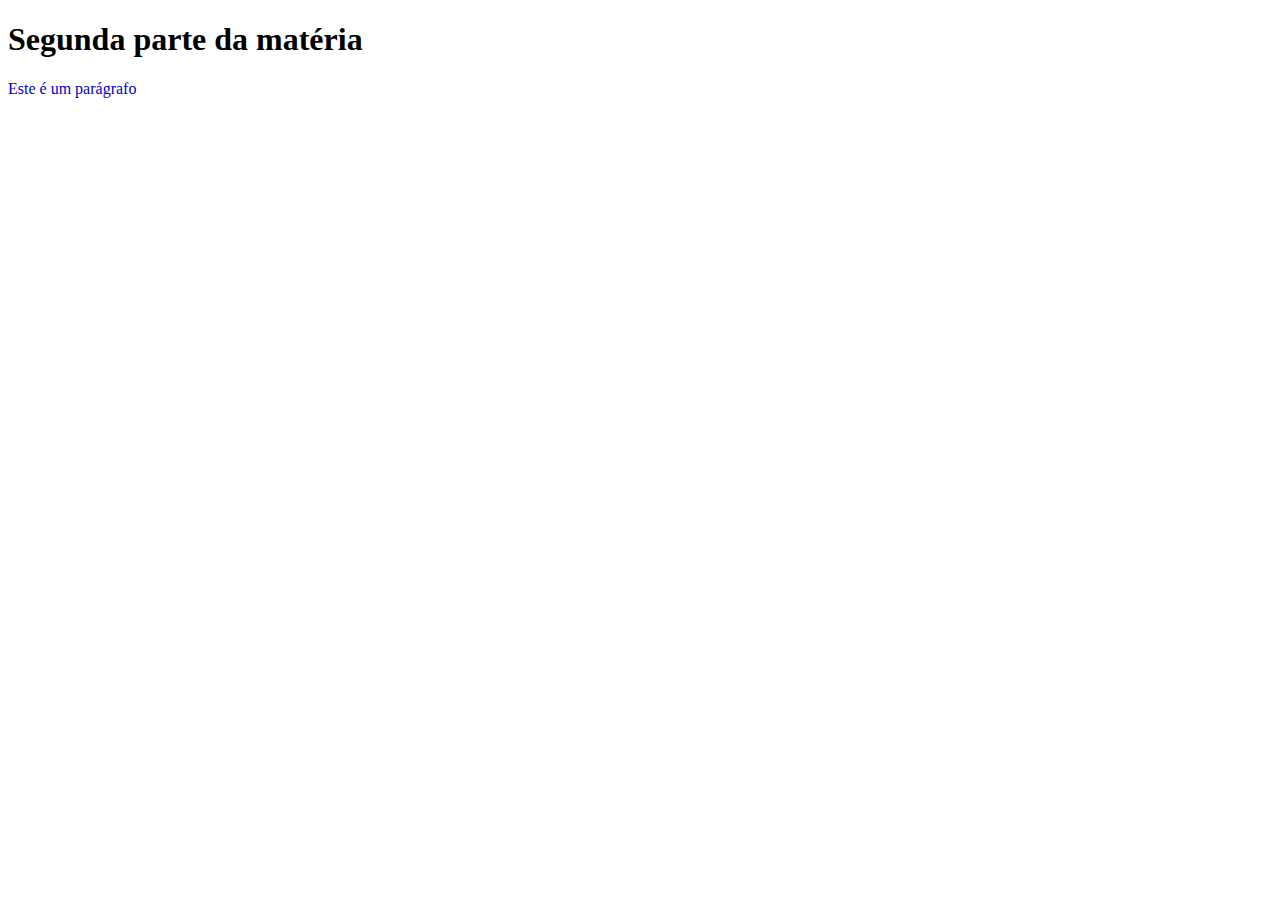
<file: aula5-exercicio.html>
<!DOCTYPE html>
<html lang ="pt-BR">
    <head>
        <meta charset="UTF-8">
        <meta name="viewport" content="width=device-width, initial-scale=1.0">
        <title>Introdução - CSS</title>
    </head>
    <body>
        <h1>Segunda parte da matéria</h1>
        <p style="color: mediumblue;">Este é um parágrafo</p>
    </body>
</html>
</file>
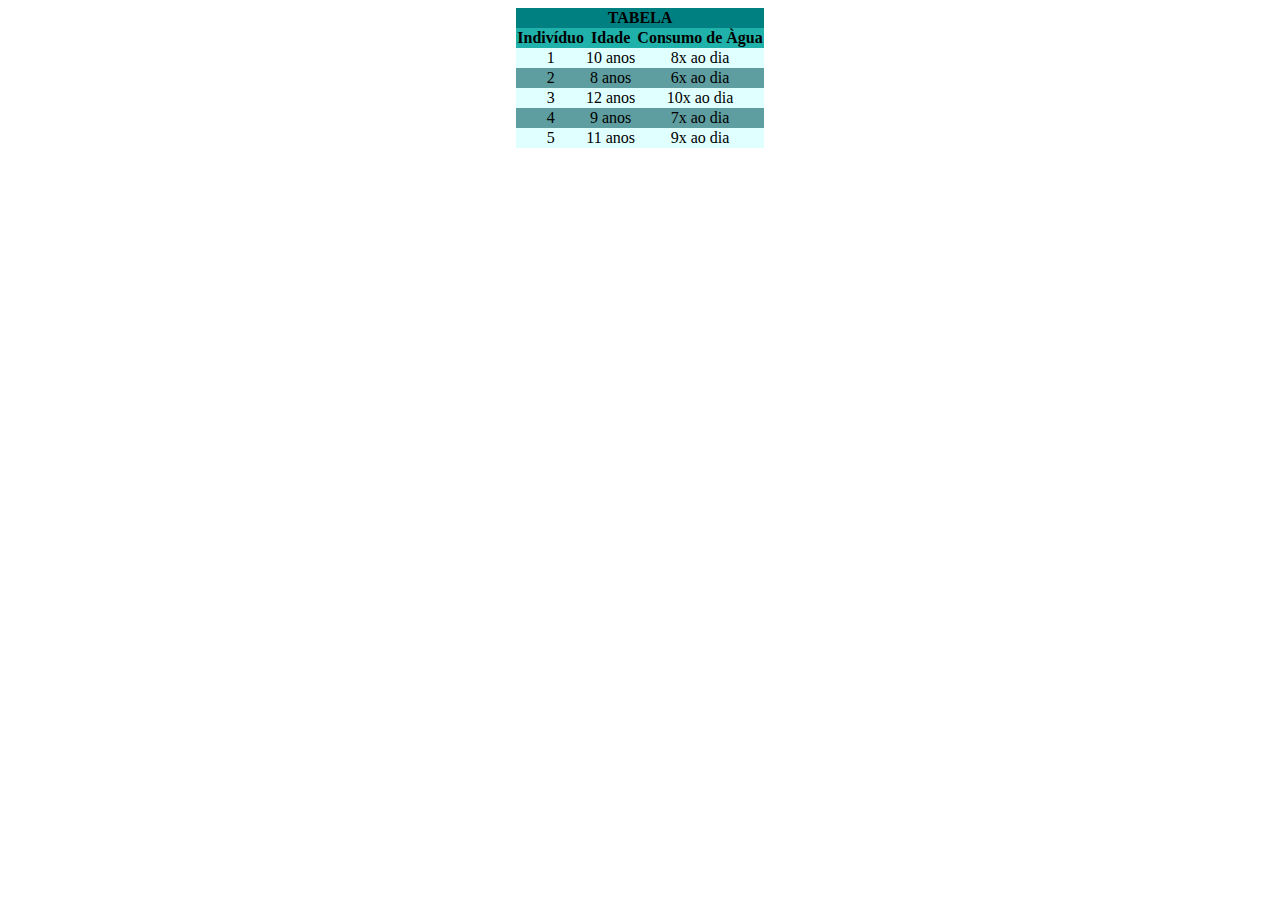
<file: aula5.html>
<!DOCTYPE html>
<html>
	<head>
		<meta charset="UTF-8">
		<meta name="viewport" content="width=device, initial-scale=1.0">
		<title>Tabela 1 - Exemplo</title>
	</head>
	<body>
	<!--Criando Tabela-->
	<table align="center" cellspacing = "0">
		<tr>
			<th colspan = "3"align="center" bgcolor = "Teal">TABELA</th>
		</tr>
		<tr bgcolor = "LightSeaGreen">
			<th>Indivíduo</th>
			<th>Idade</th>
			<th>Consumo de Àgua</th>
		</tr>
		<tr align="center" bgcolor = "LightCyan">
			<td>1</td>
			<td>10 anos</td>
			<td>8x ao dia</td>
		</tr>
		<tr align="center" bgcolor = "CadetBlue">
			<td>2</td>
			<td>8 anos</td>
			<td>6x ao dia</td>
		</tr>
		<tr align="center" bgcolor = "LightCyan">
			<td>3</td>
			<td>12 anos</td>
			<td>10x ao dia</td>
		</tr>	
		<tr align="center" bgcolor = "CadetBlue">
			<td>4</td>
			<td>9 anos</td>
			<td>7x ao dia</td>
		</tr>	
		<tr align="center" bgcolor = "LightCyan">
			<td>5</td>
			<td>11 anos</td>
			<td>9x ao dia</td>
		</tr>			
	</table>
	</body>
</html>
</file>
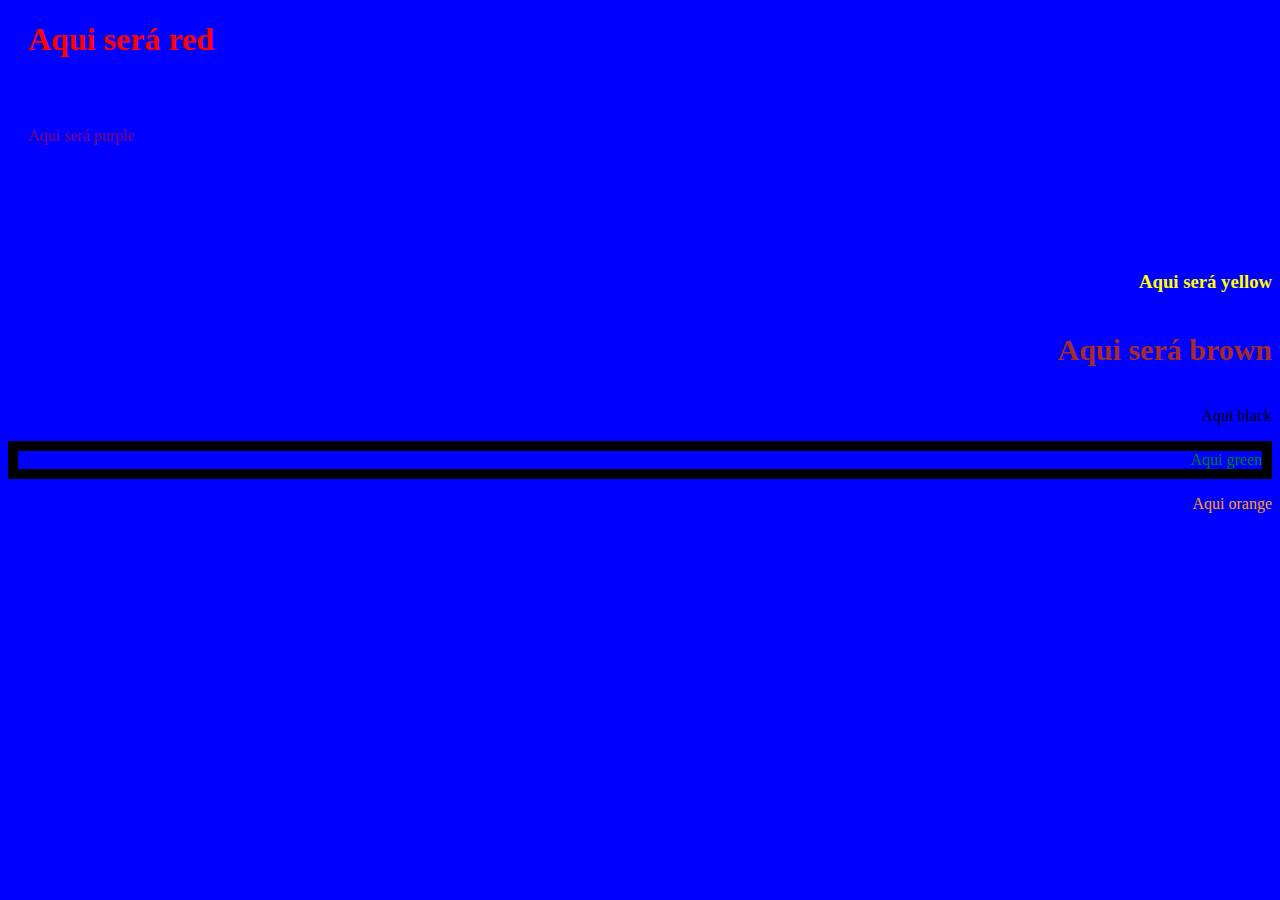
<file: aula6.html>
<!DOCTYPE html>
<html lang="pt-BR">
    <head>
        <meta charset = "UTF-8">
        <meta name="viewport" content="width=device-width, initial-scale=1.0">
        <title>Parte 3 - Introdução ao CSS</title>
        <!--CSS externo deve ser assim-->
        <link rel="stylesheet" href="style.css">
        <link rel="preconnect" href="https://fonts.googleapis.com">
        <link rel="preconnect" href="https://fonts.gstatic.com" crossorigin>
        <link href="https://fonts.googleapis.com/css2?family=Protest+Guerrilla&display=swap" rel="stylesheet">

        <!--Aqui CSS interno-->
        <style>
        .sessão-1 {
            padding: 20px
            border: solid 10px black;
            margin: 20px;
            margin-bottom: 10%;
        }
        .sessão-1 h2{
            color:white
            
        }
        .marrom{
            color:brown;
            font-size: 30px;
        }
        /*id*/
         #exemplo {
            color: orange;
        }
        .sessão-2{
            text-align: right;

        }
        .sessão-2 p+p{
            color:green;
            border: solid 10px black;
        }
    
        body {
            background-color: blue
            
        }
    </style>
    </head>
    <body>
        <div class="sessão-1">
            <!--Incluir css inline no h1-->
            <h1 style="color: red">Aqui será red</h1>
            <h2 style="color: blue">Aqui será blue</h2>
            <p style="color:purple">Aqui será purple</p>
        </div>
        <div class="sessão-2">
            <h3 style="color:yellow">Aqui será yellow</h3>
            <h4 class="marrom">Aqui será brown</h4>
            <p style="color:black">Aqui black</p>
            <p>Aqui green</p>
        <div id = "class">
            <p style="color:orange">Aqui orange</p>
        </div>
    </body>
</html>
</file>
<file: style.css>
<style> 

<link rel="stylesheet" href="style.css">
        <link rel="preconnect" href="https://fonts.googleapis.com">
        <link rel="preconnect" href="https://fonts.gstatic.com" crossorigin>
        <link href="https://fonts.googleapis.com/css2?family=Protest+Guerrilla&display=swap" rel="stylesheet">

</style>
</file>
